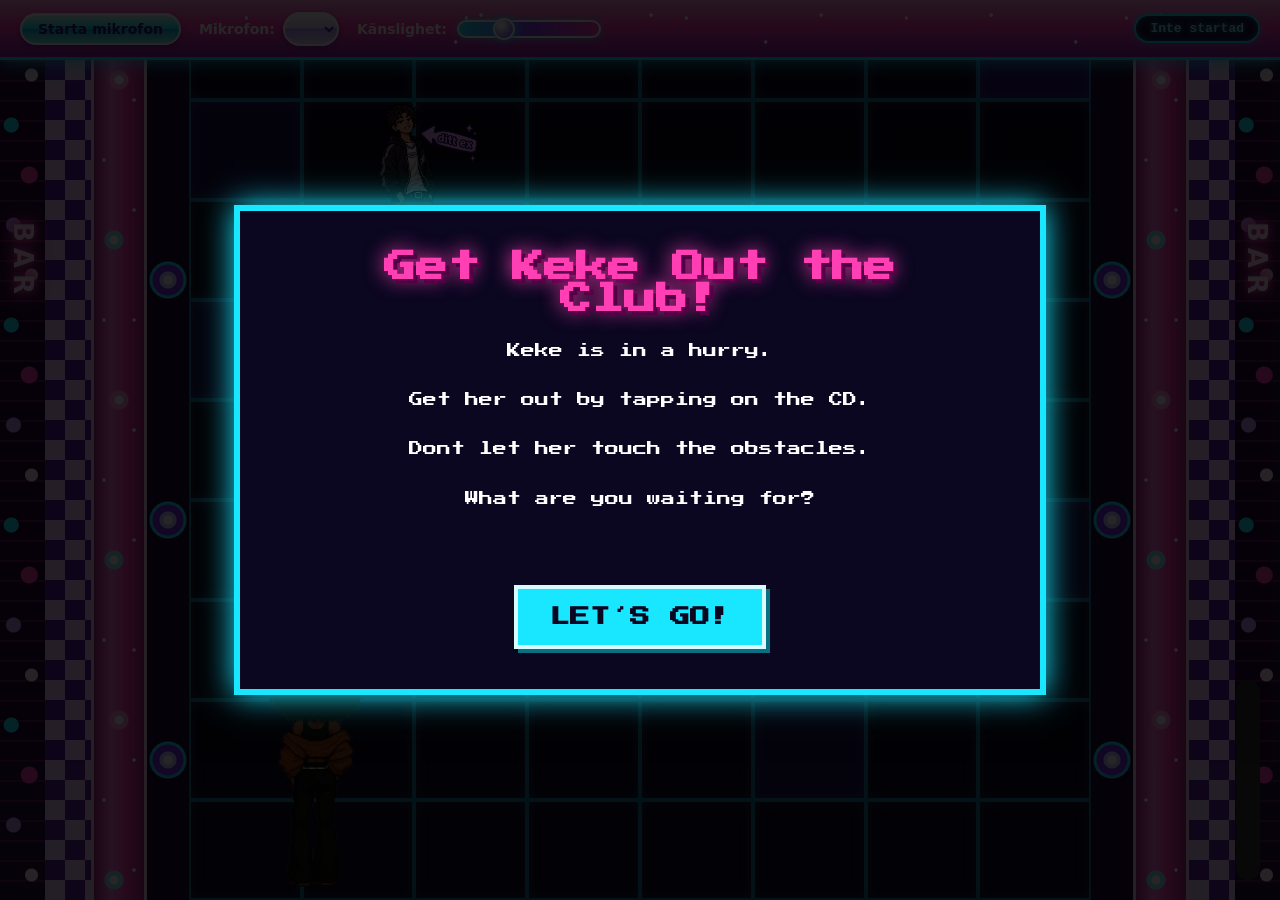
<file: index.html>
<!DOCTYPE html>
<html lang="sv">

<head>
    <meta charset="UTF-8">
    <meta name="viewport" content="width=device-width, initial-scale=1">

    <title>GetHerOutTheClub</title>

    <link rel="preconnect" href="https://fonts.googleapis.com">
    <link rel="preconnect" href="https://fonts.gstatic.com" crossorigin>
    <link href="https://fonts.googleapis.com/css2?family=Press+Start+2P&display=swap" rel="stylesheet">
    <link rel="stylesheet" href="style.css">
    <link rel="stylesheet" href="style.css">

</head>

<body>
    <!-- <body> är allt som syns på sidan -->


    <!-- kontrollbaren -->
    <div id="kontroller">

        <!-- knapp som sätter igång micken-->
        <button id="startKnapp">Starta mikrofon</button>

        <!-- rullista dät man väljer vilken mikrofon som ska användas, js skriver in namnen -->
        <label>
            Mikrofon:
            <select id="enhetsLista"></select>
        </label>

        <!-- reglage för känslighet,
         min = lägsta värde, max = högsta värde, value = startvärde -->
        <label>
            Känslighet:
            <input type="range" id="kanslighet" min="1" max="100" value="30">
        </label>


        <!-- text som visar vad som händer nu, ändras av javascript -->
        <span id="status">Inte startad</span>
    </div>


    <!-- själva spelplanen,
    där karaktären rör sig -->
    <div id="spelplan">

        <!-- NYTT: banan, en väldigt hög låda (6000px) som glider ner över skärmen
             så att det ser ut som att karaktären springer framåt -->
        <div id="bana">
            <!-- NYTT: dansgolvet, tomt från början. JavaScript fyller det med färgade rutor -->
            <div id="golv"></div>

            <!-- NYTT: barerna på sidorna, sedda uppifrån. De ligger i banan så att de glider med framåt.
                 Inifrån och ut: stolar, bardisk, gång för bartendern och bakhylla med flaskor -->
            <div id="barVanster" class="bar">
                <div class="hylla"></div>
                <div class="gang"></div>
                <div class="disk"></div>
                <div class="pallar"></div>
            </div>
            <div id="barHoger" class="bar">
                <div class="hylla"></div>
                <div class="gang"></div>
                <div class="disk"></div>
                <div class="pallar"></div>
            </div>
            <!-- målet längst fram i banan -->
            <div id="mal"></div>
        </div>

        <!--karaktären -->
        <div id="karaktar"></div>

        <div id="matare">
            <div id="matarfyllning"></div>
        </div>
    </div> <!-- här slutar #spelplan -->

    <!-- NYTT: INFO-ruta. Visas direkt när sidan laddas, JavaScript döljer den när man klickar på knappen -->
    <div id="info">
        <div id="infoRuta">
            <h1 id="infoRubrik">Get Keke Out the Club!</h1>

            <!-- SKRIV ERA EGNA INSTRUKTIONER HÄR. Varje <p> blir en egen rad. Lägg till eller ta bort fritt. -->
            <p>Keke is in a hurry.</p>
            <p>Get her out by tapping on the CD.</p>
            <p>Dont let her touch the obstacles.</p>
            <p>What are you waiting for?</p>
            <p id="infoStatus"></p>
            <button id="infoKnapp">LET´S GO!</button>
        </div>
    </div>

    <!-- NYTT: GAME OVER-popup. Är dold från början, JavaScript visar den vid krock -->
    <div id="gameOver">
        <div id="gameOverRuta">
            <h1 id="gameOverText">GAME OVER</h1>
            <button id="startOmKnapp">START OVER</button>
        </div>
    </div>


    <!-- JavaScript fil -->
    <script src="script.js"></script>


</body>

</html>
</file>
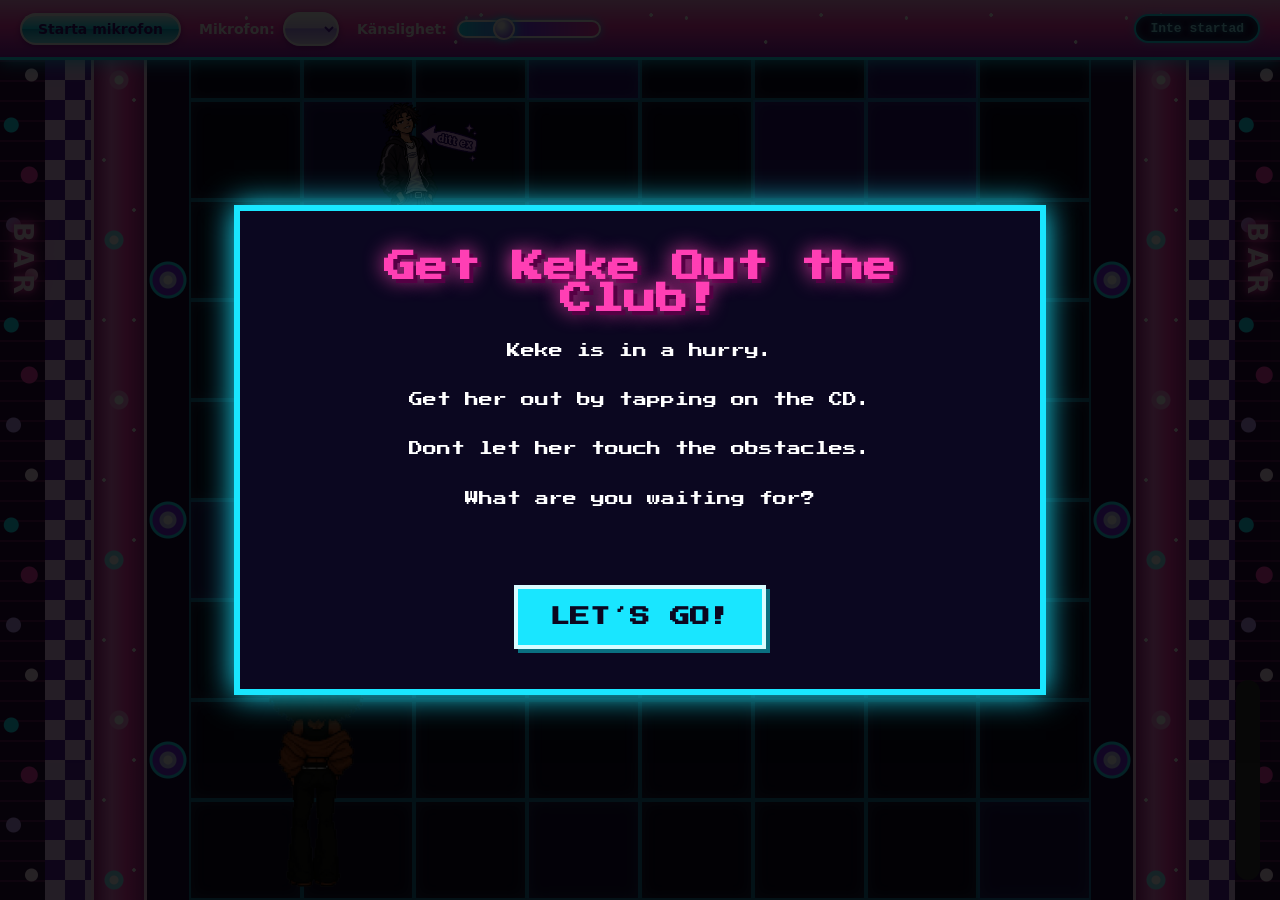
<file: GetKekeOutTheClub/index.html>
<!DOCTYPE html>
<html lang="sv">

<head>
    <meta charset="UTF-8">
    <meta name="viewport" content="width=device-width, initial-scale=1">

    <title>GetHerOutTheClub</title>

    <link rel="preconnect" href="https://fonts.googleapis.com">
    <link rel="preconnect" href="https://fonts.gstatic.com" crossorigin>
    <link href="https://fonts.googleapis.com/css2?family=Press+Start+2P&display=swap" rel="stylesheet">
    <link rel="stylesheet" href="style.css">
    <link rel="stylesheet" href="style.css">

</head>

<body>
    <!-- <body> är allt som syns på sidan -->


    <!-- kontrollbaren -->
    <div id="kontroller">

        <!-- knapp som sätter igång micken-->
        <button id="startKnapp">Starta mikrofon</button>

        <!-- rullista dät man väljer vilken mikrofon som ska användas, js skriver in namnen -->
        <label>
            Mikrofon:
            <select id="enhetsLista"></select>
        </label>

        <!-- reglage för känslighet,
         min = lägsta värde, max = högsta värde, value = startvärde -->
        <label>
            Känslighet:
            <input type="range" id="kanslighet" min="1" max="100" value="30">
        </label>


        <!-- text som visar vad som händer nu, ändras av javascript -->
        <span id="status">Inte startad</span>
    </div>


    <!-- själva spelplanen,
    där karaktären rör sig -->
    <div id="spelplan">

        <!-- NYTT: banan, en väldigt hög låda (6000px) som glider ner över skärmen
             så att det ser ut som att karaktären springer framåt -->
        <div id="bana">
            <!-- NYTT: dansgolvet, tomt från början. JavaScript fyller det med färgade rutor -->
            <div id="golv"></div>

            <!-- NYTT: barerna på sidorna, sedda uppifrån. De ligger i banan så att de glider med framåt.
                 Inifrån och ut: stolar, bardisk, gång för bartendern och bakhylla med flaskor -->
            <div id="barVanster" class="bar">
                <div class="hylla"></div>
                <div class="gang"></div>
                <div class="disk"></div>
                <div class="pallar"></div>
            </div>
            <div id="barHoger" class="bar">
                <div class="hylla"></div>
                <div class="gang"></div>
                <div class="disk"></div>
                <div class="pallar"></div>
            </div>
            <!-- målet längst fram i banan -->
            <div id="mal"></div>
        </div>

        <!--karaktären -->
        <div id="karaktar"></div>

        <div id="matare">
            <div id="matarfyllning"></div>
        </div>
    </div> <!-- här slutar #spelplan -->

    <!-- NYTT: INFO-ruta. Visas direkt när sidan laddas, JavaScript döljer den när man klickar på knappen -->
    <div id="info">
        <div id="infoRuta">
            <h1 id="infoRubrik">Get Keke Out the Club!</h1>

            <!-- SKRIV ERA EGNA INSTRUKTIONER HÄR. Varje <p> blir en egen rad. Lägg till eller ta bort fritt. -->
            <p>Keke is in a hurry.</p>
            <p>Get her out by tapping on the CD.</p>
            <p>Dont let her touch the obstacles.</p>
            <p>What are you waiting for?</p>
            <p id="infoStatus"></p>
            <button id="infoKnapp">LET´S GO!</button>
        </div>
    </div>

    <!-- NYTT: GAME OVER-popup. Är dold från början, JavaScript visar den vid krock -->
    <div id="gameOver">
        <div id="gameOverRuta">
            <h1 id="gameOverText">GAME OVER</h1>
            <button id="startOmKnapp">START OVER</button>
        </div>
    </div>


    <!-- JavaScript fil -->
    <script src="script.js"></script>


</body>

</html>
</file>
<file: style.css>
/* ============================================================

    #namn pekar på elementet med id="namn" i HTML-filen.
   ============================================================ */


/* hela sidan*/
body {
    margin: 0;
    /* Webbläsaren lägger annars en vit kant runt sidan. 0 tar bort den. */
    font-family: system-ui, sans-serif;
    /* Vilket typsnitt texten har */
    background: #1b1f2a;
    /* Bakgrundsfärg (mörkblå). Färger skrivs som hex-koder. */
    color: #eee;
    /* Textfärg (nästan vit) */
}


/*kontrollraden högst upp på sidan*/
/* ÄNDRAT: y2k-design med glansig rosa bakgrund, glitter och en neonblå kant.
   Höjden är fast (60px) eftersom spelplanen räknar med det: height: calc(100vh - 60px) */
#kontroller {
    height: 60px;
    box-sizing: border-box;
    padding: 0 20px;
    display: flex;
    gap: 18px;
    align-items: center;
    overflow-x: auto;
    /* om fönstret är smalt kan raden scrollas i sidled istället för att hoppa ner */
    position: relative;
    z-index: 2;
    /* ligger ovanför spelplanen så att neonglöden syns */
    font-family: "Trebuchet MS", Verdana, system-ui, sans-serif;
    font-size: 14px;
    font-weight: bold;
    color: #fff;
    text-shadow: 0 0 6px #ff3fb4;
    /* de tre första är glittret (små vita prickar), den sista är den glansiga rosa bakgrunden */
    background-image:
        radial-gradient(circle at 12% 30%, #fff 0 1.5px, transparent 2px),
        radial-gradient(circle at 47% 70%, #fff 0 1.5px, transparent 2px),
        radial-gradient(circle at 83% 25%, #fff 0 1.5px, transparent 2px),
        linear-gradient(180deg, #ff9be0 0%, #ff3fb4 45%, #8a1fb0 100%);
    background-size: 220px 60px, 310px 60px, 170px 60px, 100% 100%;
    border-bottom: 3px solid #19e6ff;
    box-shadow: 0 0 18px #19e6ff;
}

/* text + reglage/rullista bredvid varandra */
#kontroller label {
    display: flex;
    align-items: center;
    gap: 8px;
    white-space: nowrap;
}

/* alla knappar och rullistor: krom-pillerknappar med glansig, tvådelad botten (typiskt y2k) */
button,
select {
    padding: 6px 16px;
    font-family: inherit;
    font-size: 14px;
    font-weight: bold;
    color: #5b1fa8;
    border: 2px solid #fff;
    border-radius: 999px;
    background: linear-gradient(180deg, #ffffff 0%, #e6d4ff 45%, #b99aff 50%, #e9d9ff 100%);
    box-shadow: 0 2px 6px rgba(80, 0, 120, 0.5), inset 0 1px 0 #fff;
    cursor: pointer;
}

button:hover,
select:hover {
    box-shadow: 0 0 12px #19e6ff, inset 0 1px 0 #fff;
}

button:active {
    transform: translateY(1px);
}

/* startknappen är neonblå (cyan) så att den sticker ut mot den rosa raden */
#startKnapp {
    color: #3a0f7a;
    background: linear-gradient(180deg, #d9fbff 0%, #19e6ff 50%, #0fb5d6 51%, #7ff2ff 100%);
}

/* reglaget för känslighet: regnbågsfärgad pillerbana med en glansig kula som handtag */
input[type="range"] {
    -webkit-appearance: none;
    appearance: none;
    width: 140px;
    height: 14px;
    border-radius: 999px;
    border: 2px solid #fff;
    background: linear-gradient(90deg, #19e6ff, #8a3dff, #ff3fb4);
    box-shadow: 0 0 8px rgba(25, 230, 255, 0.8);
    cursor: pointer;
}

input[type="range"]::-webkit-slider-thumb {
    -webkit-appearance: none;
    width: 22px;
    height: 22px;
    border-radius: 50%;
    border: 2px solid #fff;
    background: radial-gradient(circle at 35% 30%, #fff 0 15%, #c9c9ff 35%, #7a2cf0 100%);
    box-shadow: 0 0 8px #19e6ff;
}

input[type="range"]::-moz-range-thumb {
    width: 18px;
    height: 18px;
    border-radius: 50%;
    border: 2px solid #fff;
    background: radial-gradient(circle at 35% 30%, #fff 0 15%, #c9c9ff 35%, #7a2cf0 100%);
    box-shadow: 0 0 8px #19e6ff;
}

/* statusraden: ser ut som en liten digital display med cyan text */
#status {
    margin-left: auto;
    padding: 5px 14px;
    border-radius: 999px;
    background: #1d0a3a;
    border: 2px solid #19e6ff;
    color: #8ff3ff;
    text-shadow: 0 0 6px #19e6ff;
    font-family: "Courier New", monospace;
    font-size: 13px;
    white-space: nowrap;
    box-shadow: inset 0 0 8px rgba(25, 230, 255, 0.4), 0 0 8px rgba(25, 230, 255, 0.5);
}

/*själva spelplanen */
#spelplan {
    position: relative;
    /*gör att bollen och mätaren kan placeras exakt inuti spelplanen */
    width: 100%;
    height: calc(100vh - 60px);
    /* 100vh = fönstrets höjd*/
    overflow: hidden;
    /*allt som hamnar utanför spelplanen döljs */
}


/* karaktären */
#karaktar {
    position: absolute;
    /*karaktärens placering exakt */
    left: 120px;
    /*avstånd från vänsterkanten */

    /* "bottom" sätts av JavaScript, så skriv inte den här */

    width: 250px;
    /* sildens bredd. ändrar efter bild */
    height: 250px;
    /* sildens höjd. --"-- */

    background-image: url("images/keke.png");
    /* bild som visas */
    background-size: contain;
    /* anpassar bilden så att hela syns utan att tänja ut den */
    background-repeat: no-repeat;
    /*bilden upprepas ej */
    background-position: center;
    /* bilden i mitten av rutan*/
}


/*här börjar volymätaren*/
/* själva mätaren: den grå stapeln som fyllningen ligger i */
#matare {
    position: absolute;
    right: 20px;
    bottom: 20px;
    width: 24px;
    height: 200px;
    background: #333;
    border-radius: 12px;
    overflow: hidden;
    /*fyllningen som växer ska inte sticka utanför */
}

/* gröna delen som växer när ljudet blir högre */
#matarfyllning {
    position: absolute;
    bottom: 0;
    /*börjar nere i botten av mätaren och växer uppåt */
    width: 100%;
    /*lika bred som mätaren */
    height: 0;
    /*från början 0 (tom), JavaScript ändrar höjden hela tiden */
    background: #4cd964;
    /*grön färg */
}

/* ===== NYTT: banan ===== */
/* en hög låda som rymmer hela banan. Höjden måste vara samma som banLangd i script.js.
   Den ligger förankrad i botten av spelplanen och JavaScript skjuter ner den,
   då ser det ut som att karaktären rör sig framåt (uppåt på skärmen).
   ÄNDRAT: banan är nu inte lika bred som skärmen utan går 5 cm in från varje sida (left och right),
   så att det blir plats för barer på sidorna. Vill ni ha mer eller mindre plats, ändra 5cm. */
#bana {
    position: absolute;
    left: 5cm;
    right: 5cm;
    bottom: 0;
    height: 6000px;
    background: #070418;
}

/* NYTT: dansgolvet. Ligger i hela banan och består av ett rutnät med 8 kolumner.
   Själva rutorna skapas av JavaScript. Raderna är 100px höga (60 rader = 6000px) */
#golv {
    position: absolute;
    top: 0;
    left: 0;
    width: 100%;
    height: 100%;
    display: grid;
    grid-template-columns: repeat(8, 1fr);
    /* 8 lika breda kolumner. Ändrar ni 8 måste kolumner i script.js ändras också */
    grid-auto-rows: 100px;
    /* varje rad är 100px hög */
}

/* en ruta på dansgolvet. Färgerna sätts av JavaScript */
.ruta {
    box-sizing: border-box;
    border: 2px solid rgba(34, 211, 255, 0.55);
    /* tunn neonblå kant mellan rutorna, som linjerna i ett ravegolv */
    box-shadow: inset 0 0 14px rgba(120, 200, 255, 0.18);
    /* svag glöd inuti rutan */
    background: #0b0720;
    /* mörk grundfärg för de rutor som inte blinkar */
}

/* NYTT: rutor som blinkar. JavaScript ger varje blinkande ruta två färger (--fran och --till)
   och en egen tid (animationDuration) och startpunkt (animationDelay), så att de inte blinkar i takt */
.blinkar {
    animation-name: blinka;
    animation-iteration-count: infinite;
    animation-timing-function: ease-in-out;
    /* ease-in-out gör att färgen tonas mjukt in och ut istället för att hoppa */
}

/* själva blinkandet: börjar med mörk färg, tonas upp till neonfärgen i mitten, och tillbaka */
@keyframes blinka {

    0%,
    100% {
        background-color: var(--fran);
    }

    50% {
        background-color: var(--till);
    }
}

/* om någon har ställt in sin dator på "minska rörelse" blinkar rutorna inte */
@media (prefers-reduced-motion: reduce) {
    .blinkar {
        animation: none;
    }
}

/* målet längst fram (högst upp) i banan */
#mal {
    position: absolute;
    top: 0;
    left: 0;
    width: 100%;
    height: 20px;
    background: gold;
}

/* ===== NYTT: hinder ===== */
/* hinder som karaktären inte får nudda. JavaScript sätter "bottom" och "left" för varje cirkel */
.hinder {
    position: absolute;
    width: 200px;
    height: 200px;
    /* ÄNDRAT: den röda cirkeln och den vita kanten är borta, bilden visas istället */
    background-size: contain;
    /* anpassar bilden så att hela syns utan att tänja ut den */
    background-repeat: no-repeat;
    background-position: center;
    transform: translateX(-50%);
    /* gör att "left" pekar på bildens mitt istället för dess vänstra kant */
}


/* ===== NYTT: barerna (rave + y2k, sedda uppifrån) ===== */
/* en bar är 5 cm bred och lika hög som banan. Den ligger utanför dansgolvet (left/right -5cm),
   så den glider framåt tillsammans med banan. Delarna ligger bredvid varandra (flex)
   och får procent av bredden: hylla 24% + gång 24% + disk 30% + stolar 22% = 100% */
.bar {
    position: absolute;
    top: 0;
    bottom: 0;
    width: 5cm;
    display: flex;
    overflow: hidden;
}

#barVanster {
    left: -5cm;
}

/* högra baren är en spegelvänd version: samma delar men i omvänd ordning */
#barHoger {
    right: -5cm;
    flex-direction: row-reverse;
}

/* bakhyllan längst ut vid skärmkanten: mörklila tegelvägg med flaskor sedda uppifrån (cirklar).
   Mönstret upprepas var 200:e pixel */
.hylla {
    position: relative;
    flex: 0 0 24%;
    background-color: #2a0b3d;
    background-image:
        radial-gradient(circle at 25% 25px, #19e6ff 0 7px, transparent 8px),
        radial-gradient(circle at 65% 75px, #ff3fb4 0 8px, transparent 9px),
        radial-gradient(circle at 30% 125px, #c8a0ff 0 7px, transparent 8px),
        radial-gradient(circle at 70% 175px, #ffe3f7 0 6px, transparent 7px),
        repeating-linear-gradient(0deg, transparent 0 18px, rgba(255, 63, 180, 0.25) 18px 20px);
    background-size: 100% 200px, 100% 200px, 100% 200px, 100% 200px, 100% 20px;
}

/* gången där bartendern går: rosa och lila rutigt golv som i bilden */
.gang {
    flex: 0 0 24%;
    background: repeating-conic-gradient(#f3c9ff 0 25%, #5b1fa8 0 50%) 0 0 / 40px 40px;
}

/* själva bardisken: glansig rosa med neonglöd. Rosa glas och glitter ligger ovanpå */
.disk {
    flex: 0 0 30%;
    background-image:
        radial-gradient(circle at 50% 60px, #ffffff 0 4px, #ff9be0 5px 9px, transparent 10px),
        radial-gradient(circle at 40% 220px, #ffffff 0 4px, #8fe9ff 5px 9px, transparent 10px),
        radial-gradient(circle at 20% 140px, #ffffff 0 1.5px, transparent 2px),
        radial-gradient(circle at 80% 30px, #ffffff 0 1.5px, transparent 2px),
        linear-gradient(90deg, #b3278f, #ff7ad9 35%, #ff3fb4 65%, #b3278f);
    background-size: 100% 320px, 100% 320px, 100% 160px, 100% 110px, 100% 100%;
    border-left: 3px solid #ffd1f2;
    border-right: 3px solid #ffd1f2;
    box-sizing: border-box;
    animation: neonpuls 4s ease-in-out infinite;
}

/* neonglöden runt bardisken pulserar långsamt mellan rosa och cyan */
@keyframes neonpuls {

    0%,
    100% {
        box-shadow: 0 0 10px #ff3fb4;
    }

    50% {
        box-shadow: 0 0 22px #19e6ff;
    }
}

/* zonen närmast dansgolvet: mörk med barstolar sedda uppifrån (runda sitsar, en var 240:e pixel) */
.pallar {
    flex: 0 0 22%;
    background-color: #1d0a3a;
    background-image:
        radial-gradient(circle at 50% 100px, #ffffff 0 4px, #c9c9ff 5px 8px, #7a2cf0 9px 15px, #19e6ff 16px 18px, transparent 19px);
    background-size: 100% 240px;
}

/* neonskylt med texten BAR (JavaScript lägger in den). Texten står lodrätt eftersom
   baren är sedd uppifrån och sträcker sig uppåt */
.skylt {
    position: absolute;
    left: 50%;
    transform: translateX(-50%);
    writing-mode: vertical-rl;
    font: 900 26px/1 system-ui, sans-serif;
    letter-spacing: 6px;
    color: #ffe3f7;
    text-shadow: 0 0 6px #ff3fb4, 0 0 14px #ff3fb4, 0 0 26px #ff3fb4;
}

/* ingen pulserande glöd för de som ställt in "minska rörelse" */
@media (prefers-reduced-motion: reduce) {
    .disk {
        animation: none;
    }
}

/* ===== NYTT: GAME OVER-popup ===== */

/* den mörka bakgrunden som täcker hela skärmen. Dold från början (display: none).
   JavaScript lägger till klassen "visas" när man krockar */
#gameOver {
    display: none;
    position: fixed;
    top: 0;
    left: 0;
    width: 100%;
    height: 100%;
    background: rgba(0, 0, 0, 0.75);
    z-index: 100;
    /* högt tal = ligger ovanpå allt annat */
    align-items: center;
    justify-content: center;
}

/* när JavaScript lägger till klassen "visas" syns popupen (flex centrerar innehållet) */
#gameOver.visas {
    display: flex;
}

/* själva rutan i mitten */
#gameOverRuta {
    display: flex;
    flex-direction: column;
    align-items: center;
    gap: 40px;
    padding: 40px 60px;
    background: #0b0720;
    border: 6px solid #b427f5;
    box-shadow: 0 0 30px #8915be;
}

/* texten GAME OVER: pixlad font, röd, med lite glöd */
#gameOverText {
    margin: 0;
    font-family: "Press Start 2P", monospace;
    font-size: 48px;
    color: #27cff5;
    text-shadow: 4px 4px 0 #00aa8e, 0 0 20px #02b384;
    text-align: center;
}

/* START OVER-knappen: lila och pixlad. Skriver över de runda y2k-knapparna från tidigare */
#startOmKnapp {
    font-family: "Press Start 2P", monospace;
    font-size: 20px;
    color: #fff;
    padding: 18px 32px;
    border: 4px solid #e0b3ff;
    border-radius: 0;
    /* 0 = hörnen blir kantiga, inte runda */
    background: #8a3dff;
    box-shadow: 4px 4px 0 #3a0f7a;
    cursor: pointer;
}

#startOmKnapp:hover {
    background: #a566ff;
    box-shadow: 4px 4px 0 #3a0f7a, 0 0 16px #8a3dff;
}

#startOmKnapp:active {
    transform: translate(4px, 4px);
    box-shadow: none;
}

/* ===== NYTT: INFO-ruta ===== */

/* mörk bakgrund som täcker hela skärmen. Syns från start.
   JavaScript lägger till klassen "doljs" när man klickar på knappen */
#info {
    display: flex;
    position: fixed;
    top: 0;
    left: 0;
    width: 100%;
    height: 100%;
    background: rgba(0, 0, 0, 0.85);
    z-index: 100;
    align-items: center;
    justify-content: center;
}

#info.doljs {
    display: none;
}

/* själva rutan i mitten, neonblå kant (som resten av designen) */
#infoRuta {
    display: flex;
    flex-direction: column;
    align-items: center;
    gap: 24px;
    max-width: 700px;
    padding: 40px 50px;
    background: #0b0720;
    border: 6px solid #19e6ff;
    box-shadow: 0 0 30px #19e6ff;
}

/* rubriken */
#infoRubrik {
    margin: 0;
    font-family: "Press Start 2P", monospace;
    font-size: 32px;
    color: #ff3fb4;
    text-shadow: 4px 4px 0 #550044, 0 0 20px #ff3fb4;
    text-align: center;
}

/* instruktionsraderna. Press Start 2P är bred, så håll storleken liten.
   line-height = avstånd mellan raderna */
#infoRuta p {
    margin: 0;
    font-family: "Press Start 2P", monospace;
    font-size: 14px;
    line-height: 1.8;
    color: #fff;
    text-align: center;
}

/* OK-knappen: samma pixelstil som START OVER men cyan */
#infoKnapp {
    font-family: "Press Start 2P", monospace;
    font-size: 20px;
    color: #0b0720;
    padding: 18px 32px;
    border: 4px solid #d9fbff;
    border-radius: 0;
    background: #19e6ff;
    box-shadow: 4px 4px 0 #0a6f80;
    cursor: pointer;
}

#infoKnapp:hover {
    background: #7ff2ff;
    box-shadow: 4px 4px 0 #0a6f80, 0 0 16px #19e6ff;
}

#infoKnapp:active {
    transform: translate(4px, 4px);
    box-shadow: none;
}

/* meddelandet som visas under instruktionerna medan mikrofonen startas (eller om det blir fel).
   #infoRuta #infoStatus behövs för att slå #infoRuta p, som annars bestämmer färgen */
#infoRuta #infoStatus {
    min-height: 1.8em;
    color: #19e6ff;
}

/* knappen ser avstängd ut medan vi väntar på mikrofonen */
#infoKnapp:disabled {
    opacity: 0.6;
    cursor: wait;
}
</file>
<file: GetKekeOutTheClub/style.css>
/* ============================================================

    #namn pekar på elementet med id="namn" i HTML-filen.
   ============================================================ */


/* hela sidan*/
body {
    margin: 0;
    /* Webbläsaren lägger annars en vit kant runt sidan. 0 tar bort den. */
    font-family: system-ui, sans-serif;
    /* Vilket typsnitt texten har */
    background: #1b1f2a;
    /* Bakgrundsfärg (mörkblå). Färger skrivs som hex-koder. */
    color: #eee;
    /* Textfärg (nästan vit) */
}


/*kontrollraden högst upp på sidan*/
/* ÄNDRAT: y2k-design med glansig rosa bakgrund, glitter och en neonblå kant.
   Höjden är fast (60px) eftersom spelplanen räknar med det: height: calc(100vh - 60px) */
#kontroller {
    height: 60px;
    box-sizing: border-box;
    padding: 0 20px;
    display: flex;
    gap: 18px;
    align-items: center;
    overflow-x: auto;
    /* om fönstret är smalt kan raden scrollas i sidled istället för att hoppa ner */
    position: relative;
    z-index: 2;
    /* ligger ovanför spelplanen så att neonglöden syns */
    font-family: "Trebuchet MS", Verdana, system-ui, sans-serif;
    font-size: 14px;
    font-weight: bold;
    color: #fff;
    text-shadow: 0 0 6px #ff3fb4;
    /* de tre första är glittret (små vita prickar), den sista är den glansiga rosa bakgrunden */
    background-image:
        radial-gradient(circle at 12% 30%, #fff 0 1.5px, transparent 2px),
        radial-gradient(circle at 47% 70%, #fff 0 1.5px, transparent 2px),
        radial-gradient(circle at 83% 25%, #fff 0 1.5px, transparent 2px),
        linear-gradient(180deg, #ff9be0 0%, #ff3fb4 45%, #8a1fb0 100%);
    background-size: 220px 60px, 310px 60px, 170px 60px, 100% 100%;
    border-bottom: 3px solid #19e6ff;
    box-shadow: 0 0 18px #19e6ff;
}

/* text + reglage/rullista bredvid varandra */
#kontroller label {
    display: flex;
    align-items: center;
    gap: 8px;
    white-space: nowrap;
}

/* alla knappar och rullistor: krom-pillerknappar med glansig, tvådelad botten (typiskt y2k) */
button,
select {
    padding: 6px 16px;
    font-family: inherit;
    font-size: 14px;
    font-weight: bold;
    color: #5b1fa8;
    border: 2px solid #fff;
    border-radius: 999px;
    background: linear-gradient(180deg, #ffffff 0%, #e6d4ff 45%, #b99aff 50%, #e9d9ff 100%);
    box-shadow: 0 2px 6px rgba(80, 0, 120, 0.5), inset 0 1px 0 #fff;
    cursor: pointer;
}

button:hover,
select:hover {
    box-shadow: 0 0 12px #19e6ff, inset 0 1px 0 #fff;
}

button:active {
    transform: translateY(1px);
}

/* startknappen är neonblå (cyan) så att den sticker ut mot den rosa raden */
#startKnapp {
    color: #3a0f7a;
    background: linear-gradient(180deg, #d9fbff 0%, #19e6ff 50%, #0fb5d6 51%, #7ff2ff 100%);
}

/* reglaget för känslighet: regnbågsfärgad pillerbana med en glansig kula som handtag */
input[type="range"] {
    -webkit-appearance: none;
    appearance: none;
    width: 140px;
    height: 14px;
    border-radius: 999px;
    border: 2px solid #fff;
    background: linear-gradient(90deg, #19e6ff, #8a3dff, #ff3fb4);
    box-shadow: 0 0 8px rgba(25, 230, 255, 0.8);
    cursor: pointer;
}

input[type="range"]::-webkit-slider-thumb {
    -webkit-appearance: none;
    width: 22px;
    height: 22px;
    border-radius: 50%;
    border: 2px solid #fff;
    background: radial-gradient(circle at 35% 30%, #fff 0 15%, #c9c9ff 35%, #7a2cf0 100%);
    box-shadow: 0 0 8px #19e6ff;
}

input[type="range"]::-moz-range-thumb {
    width: 18px;
    height: 18px;
    border-radius: 50%;
    border: 2px solid #fff;
    background: radial-gradient(circle at 35% 30%, #fff 0 15%, #c9c9ff 35%, #7a2cf0 100%);
    box-shadow: 0 0 8px #19e6ff;
}

/* statusraden: ser ut som en liten digital display med cyan text */
#status {
    margin-left: auto;
    padding: 5px 14px;
    border-radius: 999px;
    background: #1d0a3a;
    border: 2px solid #19e6ff;
    color: #8ff3ff;
    text-shadow: 0 0 6px #19e6ff;
    font-family: "Courier New", monospace;
    font-size: 13px;
    white-space: nowrap;
    box-shadow: inset 0 0 8px rgba(25, 230, 255, 0.4), 0 0 8px rgba(25, 230, 255, 0.5);
}

/*själva spelplanen */
#spelplan {
    position: relative;
    /*gör att bollen och mätaren kan placeras exakt inuti spelplanen */
    width: 100%;
    height: calc(100vh - 60px);
    /* 100vh = fönstrets höjd*/
    overflow: hidden;
    /*allt som hamnar utanför spelplanen döljs */
}


/* karaktären */
#karaktar {
    position: absolute;
    /*karaktärens placering exakt */
    left: 120px;
    /*avstånd från vänsterkanten */

    /* "bottom" sätts av JavaScript, så skriv inte den här */

    width: 250px;
    /* sildens bredd. ändrar efter bild */
    height: 250px;
    /* sildens höjd. --"-- */

    background-image: url("images/keke.png");
    /* bild som visas */
    background-size: contain;
    /* anpassar bilden så att hela syns utan att tänja ut den */
    background-repeat: no-repeat;
    /*bilden upprepas ej */
    background-position: center;
    /* bilden i mitten av rutan*/
}


/*här börjar volymätaren*/
/* själva mätaren: den grå stapeln som fyllningen ligger i */
#matare {
    position: absolute;
    right: 20px;
    bottom: 20px;
    width: 24px;
    height: 200px;
    background: #333;
    border-radius: 12px;
    overflow: hidden;
    /*fyllningen som växer ska inte sticka utanför */
}

/* gröna delen som växer när ljudet blir högre */
#matarfyllning {
    position: absolute;
    bottom: 0;
    /*börjar nere i botten av mätaren och växer uppåt */
    width: 100%;
    /*lika bred som mätaren */
    height: 0;
    /*från början 0 (tom), JavaScript ändrar höjden hela tiden */
    background: #4cd964;
    /*grön färg */
}

/* ===== NYTT: banan ===== */
/* en hög låda som rymmer hela banan. Höjden måste vara samma som banLangd i script.js.
   Den ligger förankrad i botten av spelplanen och JavaScript skjuter ner den,
   då ser det ut som att karaktären rör sig framåt (uppåt på skärmen).
   ÄNDRAT: banan är nu inte lika bred som skärmen utan går 5 cm in från varje sida (left och right),
   så att det blir plats för barer på sidorna. Vill ni ha mer eller mindre plats, ändra 5cm. */
#bana {
    position: absolute;
    left: 5cm;
    right: 5cm;
    bottom: 0;
    height: 6000px;
    background: #070418;
}

/* NYTT: dansgolvet. Ligger i hela banan och består av ett rutnät med 8 kolumner.
   Själva rutorna skapas av JavaScript. Raderna är 100px höga (60 rader = 6000px) */
#golv {
    position: absolute;
    top: 0;
    left: 0;
    width: 100%;
    height: 100%;
    display: grid;
    grid-template-columns: repeat(8, 1fr);
    /* 8 lika breda kolumner. Ändrar ni 8 måste kolumner i script.js ändras också */
    grid-auto-rows: 100px;
    /* varje rad är 100px hög */
}

/* en ruta på dansgolvet. Färgerna sätts av JavaScript */
.ruta {
    box-sizing: border-box;
    border: 2px solid rgba(34, 211, 255, 0.55);
    /* tunn neonblå kant mellan rutorna, som linjerna i ett ravegolv */
    box-shadow: inset 0 0 14px rgba(120, 200, 255, 0.18);
    /* svag glöd inuti rutan */
    background: #0b0720;
    /* mörk grundfärg för de rutor som inte blinkar */
}

/* NYTT: rutor som blinkar. JavaScript ger varje blinkande ruta två färger (--fran och --till)
   och en egen tid (animationDuration) och startpunkt (animationDelay), så att de inte blinkar i takt */
.blinkar {
    animation-name: blinka;
    animation-iteration-count: infinite;
    animation-timing-function: ease-in-out;
    /* ease-in-out gör att färgen tonas mjukt in och ut istället för att hoppa */
}

/* själva blinkandet: börjar med mörk färg, tonas upp till neonfärgen i mitten, och tillbaka */
@keyframes blinka {

    0%,
    100% {
        background-color: var(--fran);
    }

    50% {
        background-color: var(--till);
    }
}

/* om någon har ställt in sin dator på "minska rörelse" blinkar rutorna inte */
@media (prefers-reduced-motion: reduce) {
    .blinkar {
        animation: none;
    }
}

/* målet längst fram (högst upp) i banan */
#mal {
    position: absolute;
    top: 0;
    left: 0;
    width: 100%;
    height: 20px;
    background: gold;
}

/* ===== NYTT: hinder ===== */
/* hinder som karaktären inte får nudda. JavaScript sätter "bottom" och "left" för varje cirkel */
.hinder {
    position: absolute;
    width: 200px;
    height: 200px;
    /* ÄNDRAT: den röda cirkeln och den vita kanten är borta, bilden visas istället */
    background-size: contain;
    /* anpassar bilden så att hela syns utan att tänja ut den */
    background-repeat: no-repeat;
    background-position: center;
    transform: translateX(-50%);
    /* gör att "left" pekar på bildens mitt istället för dess vänstra kant */
}


/* ===== NYTT: barerna (rave + y2k, sedda uppifrån) ===== */
/* en bar är 5 cm bred och lika hög som banan. Den ligger utanför dansgolvet (left/right -5cm),
   så den glider framåt tillsammans med banan. Delarna ligger bredvid varandra (flex)
   och får procent av bredden: hylla 24% + gång 24% + disk 30% + stolar 22% = 100% */
.bar {
    position: absolute;
    top: 0;
    bottom: 0;
    width: 5cm;
    display: flex;
    overflow: hidden;
}

#barVanster {
    left: -5cm;
}

/* högra baren är en spegelvänd version: samma delar men i omvänd ordning */
#barHoger {
    right: -5cm;
    flex-direction: row-reverse;
}

/* bakhyllan längst ut vid skärmkanten: mörklila tegelvägg med flaskor sedda uppifrån (cirklar).
   Mönstret upprepas var 200:e pixel */
.hylla {
    position: relative;
    flex: 0 0 24%;
    background-color: #2a0b3d;
    background-image:
        radial-gradient(circle at 25% 25px, #19e6ff 0 7px, transparent 8px),
        radial-gradient(circle at 65% 75px, #ff3fb4 0 8px, transparent 9px),
        radial-gradient(circle at 30% 125px, #c8a0ff 0 7px, transparent 8px),
        radial-gradient(circle at 70% 175px, #ffe3f7 0 6px, transparent 7px),
        repeating-linear-gradient(0deg, transparent 0 18px, rgba(255, 63, 180, 0.25) 18px 20px);
    background-size: 100% 200px, 100% 200px, 100% 200px, 100% 200px, 100% 20px;
}

/* gången där bartendern går: rosa och lila rutigt golv som i bilden */
.gang {
    flex: 0 0 24%;
    background: repeating-conic-gradient(#f3c9ff 0 25%, #5b1fa8 0 50%) 0 0 / 40px 40px;
}

/* själva bardisken: glansig rosa med neonglöd. Rosa glas och glitter ligger ovanpå */
.disk {
    flex: 0 0 30%;
    background-image:
        radial-gradient(circle at 50% 60px, #ffffff 0 4px, #ff9be0 5px 9px, transparent 10px),
        radial-gradient(circle at 40% 220px, #ffffff 0 4px, #8fe9ff 5px 9px, transparent 10px),
        radial-gradient(circle at 20% 140px, #ffffff 0 1.5px, transparent 2px),
        radial-gradient(circle at 80% 30px, #ffffff 0 1.5px, transparent 2px),
        linear-gradient(90deg, #b3278f, #ff7ad9 35%, #ff3fb4 65%, #b3278f);
    background-size: 100% 320px, 100% 320px, 100% 160px, 100% 110px, 100% 100%;
    border-left: 3px solid #ffd1f2;
    border-right: 3px solid #ffd1f2;
    box-sizing: border-box;
    animation: neonpuls 4s ease-in-out infinite;
}

/* neonglöden runt bardisken pulserar långsamt mellan rosa och cyan */
@keyframes neonpuls {

    0%,
    100% {
        box-shadow: 0 0 10px #ff3fb4;
    }

    50% {
        box-shadow: 0 0 22px #19e6ff;
    }
}

/* zonen närmast dansgolvet: mörk med barstolar sedda uppifrån (runda sitsar, en var 240:e pixel) */
.pallar {
    flex: 0 0 22%;
    background-color: #1d0a3a;
    background-image:
        radial-gradient(circle at 50% 100px, #ffffff 0 4px, #c9c9ff 5px 8px, #7a2cf0 9px 15px, #19e6ff 16px 18px, transparent 19px);
    background-size: 100% 240px;
}

/* neonskylt med texten BAR (JavaScript lägger in den). Texten står lodrätt eftersom
   baren är sedd uppifrån och sträcker sig uppåt */
.skylt {
    position: absolute;
    left: 50%;
    transform: translateX(-50%);
    writing-mode: vertical-rl;
    font: 900 26px/1 system-ui, sans-serif;
    letter-spacing: 6px;
    color: #ffe3f7;
    text-shadow: 0 0 6px #ff3fb4, 0 0 14px #ff3fb4, 0 0 26px #ff3fb4;
}

/* ingen pulserande glöd för de som ställt in "minska rörelse" */
@media (prefers-reduced-motion: reduce) {
    .disk {
        animation: none;
    }
}

/* ===== NYTT: GAME OVER-popup ===== */

/* den mörka bakgrunden som täcker hela skärmen. Dold från början (display: none).
   JavaScript lägger till klassen "visas" när man krockar */
#gameOver {
    display: none;
    position: fixed;
    top: 0;
    left: 0;
    width: 100%;
    height: 100%;
    background: rgba(0, 0, 0, 0.75);
    z-index: 100;
    /* högt tal = ligger ovanpå allt annat */
    align-items: center;
    justify-content: center;
}

/* när JavaScript lägger till klassen "visas" syns popupen (flex centrerar innehållet) */
#gameOver.visas {
    display: flex;
}

/* själva rutan i mitten */
#gameOverRuta {
    display: flex;
    flex-direction: column;
    align-items: center;
    gap: 40px;
    padding: 40px 60px;
    background: #0b0720;
    border: 6px solid #b427f5;
    box-shadow: 0 0 30px #8915be;
}

/* texten GAME OVER: pixlad font, röd, med lite glöd */
#gameOverText {
    margin: 0;
    font-family: "Press Start 2P", monospace;
    font-size: 48px;
    color: #27cff5;
    text-shadow: 4px 4px 0 #00aa8e, 0 0 20px #02b384;
    text-align: center;
}

/* START OVER-knappen: lila och pixlad. Skriver över de runda y2k-knapparna från tidigare */
#startOmKnapp {
    font-family: "Press Start 2P", monospace;
    font-size: 20px;
    color: #fff;
    padding: 18px 32px;
    border: 4px solid #e0b3ff;
    border-radius: 0;
    /* 0 = hörnen blir kantiga, inte runda */
    background: #8a3dff;
    box-shadow: 4px 4px 0 #3a0f7a;
    cursor: pointer;
}

#startOmKnapp:hover {
    background: #a566ff;
    box-shadow: 4px 4px 0 #3a0f7a, 0 0 16px #8a3dff;
}

#startOmKnapp:active {
    transform: translate(4px, 4px);
    box-shadow: none;
}

/* ===== NYTT: INFO-ruta ===== */

/* mörk bakgrund som täcker hela skärmen. Syns från start.
   JavaScript lägger till klassen "doljs" när man klickar på knappen */
#info {
    display: flex;
    position: fixed;
    top: 0;
    left: 0;
    width: 100%;
    height: 100%;
    background: rgba(0, 0, 0, 0.85);
    z-index: 100;
    align-items: center;
    justify-content: center;
}

#info.doljs {
    display: none;
}

/* själva rutan i mitten, neonblå kant (som resten av designen) */
#infoRuta {
    display: flex;
    flex-direction: column;
    align-items: center;
    gap: 24px;
    max-width: 700px;
    padding: 40px 50px;
    background: #0b0720;
    border: 6px solid #19e6ff;
    box-shadow: 0 0 30px #19e6ff;
}

/* rubriken */
#infoRubrik {
    margin: 0;
    font-family: "Press Start 2P", monospace;
    font-size: 32px;
    color: #ff3fb4;
    text-shadow: 4px 4px 0 #550044, 0 0 20px #ff3fb4;
    text-align: center;
}

/* instruktionsraderna. Press Start 2P är bred, så håll storleken liten.
   line-height = avstånd mellan raderna */
#infoRuta p {
    margin: 0;
    font-family: "Press Start 2P", monospace;
    font-size: 14px;
    line-height: 1.8;
    color: #fff;
    text-align: center;
}

/* OK-knappen: samma pixelstil som START OVER men cyan */
#infoKnapp {
    font-family: "Press Start 2P", monospace;
    font-size: 20px;
    color: #0b0720;
    padding: 18px 32px;
    border: 4px solid #d9fbff;
    border-radius: 0;
    background: #19e6ff;
    box-shadow: 4px 4px 0 #0a6f80;
    cursor: pointer;
}

#infoKnapp:hover {
    background: #7ff2ff;
    box-shadow: 4px 4px 0 #0a6f80, 0 0 16px #19e6ff;
}

#infoKnapp:active {
    transform: translate(4px, 4px);
    box-shadow: none;
}

/* meddelandet som visas under instruktionerna medan mikrofonen startas (eller om det blir fel).
   #infoRuta #infoStatus behövs för att slå #infoRuta p, som annars bestämmer färgen */
#infoRuta #infoStatus {
    min-height: 1.8em;
    color: #19e6ff;
}

/* knappen ser avstängd ut medan vi väntar på mikrofonen */
#infoKnapp:disabled {
    opacity: 0.6;
    cursor: wait;
}
</file>
